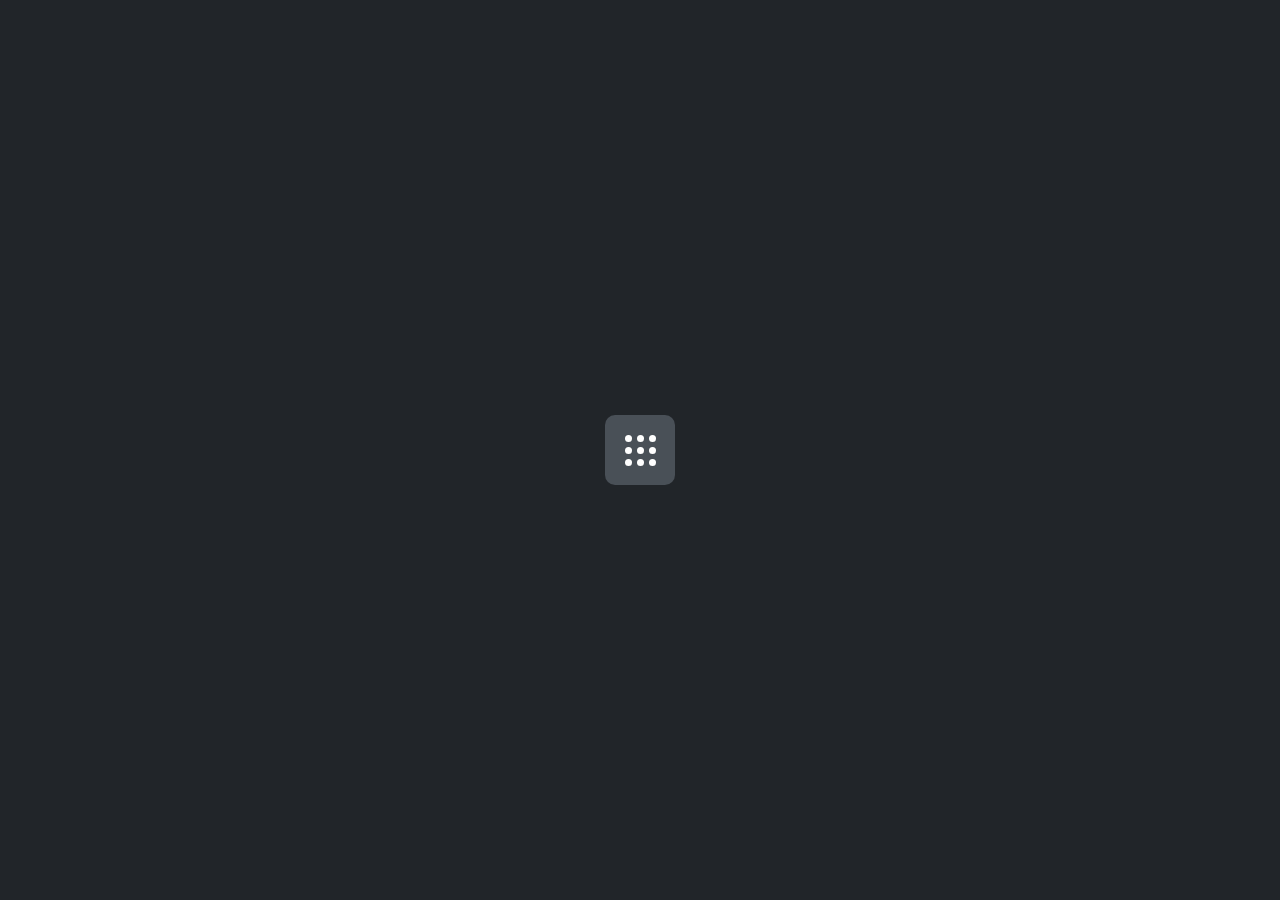
<file: index.html>
<!DOCTYPE html>
<html lang="en">
<head>
    <meta charset="UTF-8">
    <meta name="viewport" content="width=device-width, initial-scale=1.0">
    <title>9 dots</title>
    
    <link href='https://unpkg.com/boxicons@2.1.4/css/boxicons.min.css' rel='stylesheet'>
    <link rel="stylesheet" href="style.css">
    
</head>
<body>
    <div class="navigation">
        <span style="--i:0;--x:0;--y:0"><i class='bx bx-bell'></i></span>
        <span style="--i:1;--x:-1;--y:0"><i class='bx bx-camera' ></i></span>
        <span style="--i:2;--x:1;--y:0"><i class='bx bx-diamond' ></i></span>
        <span style="--i:3;--x:0;--y:-1"><i class='bx bx-message-rounded-dots' ></i></span>
        <span style="--i:4;--x:0;--y:1"><i class='bx bx-alarm' ></i></span>
        <span style="--i:5;--x:1;--y:1"><i class='bx bx-game' ></i></span>
        <span style="--i:6;--x:-1;--y:-1"><i class='bx bx-moon' ></i></span>
        <span style="--i:7;--x:-1;--y:1"><i class='bx bx-droplet' ></i></span>
        <span style="--i:8;--x:1;--y:-1"><i class='bx bx-droplet' ></i></span>
    </div>

    <script>
        let navigation = document.querySelector(".navigation");
        navigation.onclick = function(){
            navigation.classList.toggle("active");
        }
    </script>
</body>
</html>
</file>
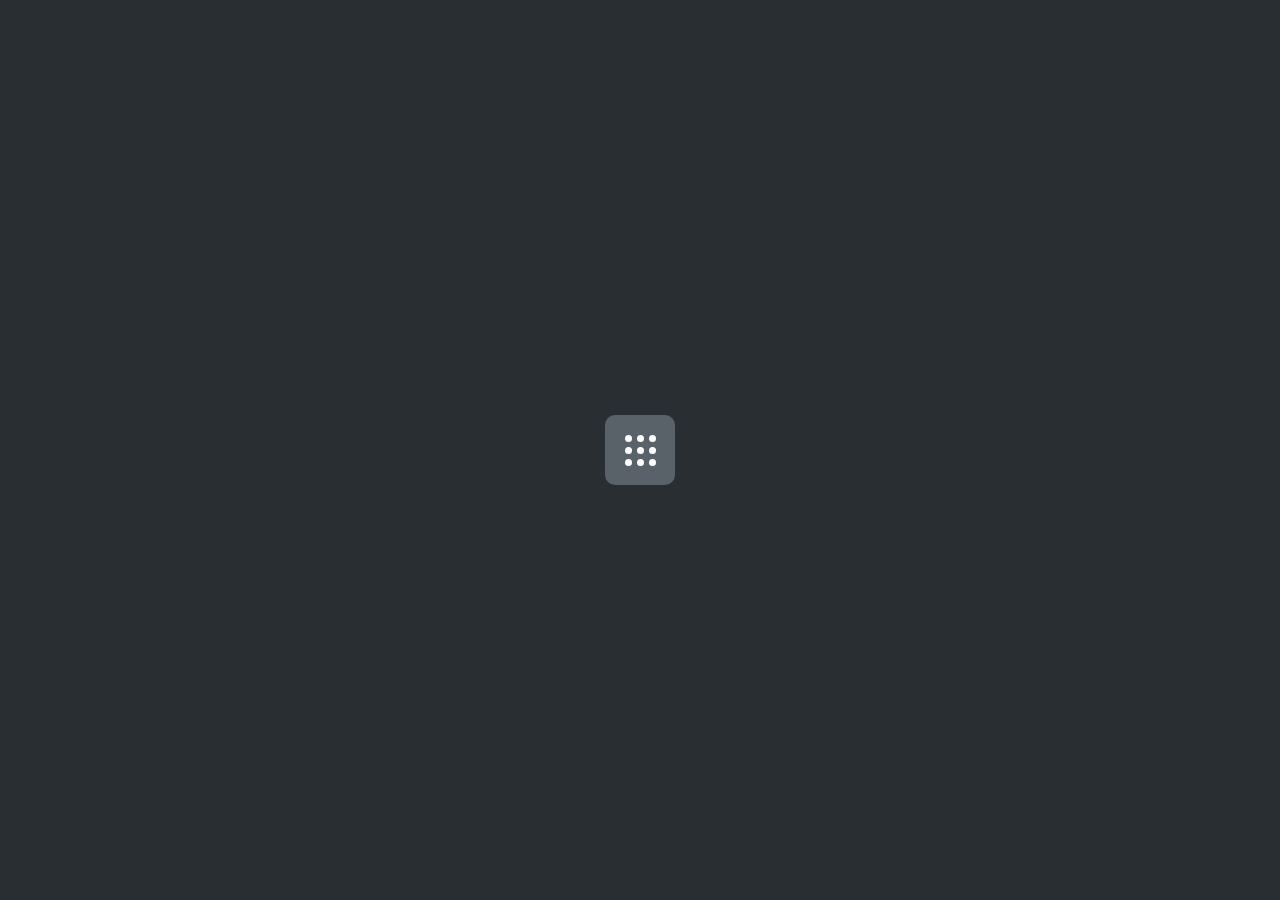
<file: index1.html>
<!DOCTYPE html>
<html lang="en">
<head>
    <meta charset="UTF-8">
    <meta name="viewport" content="width=device-width, initial-scale=1.0">
    <title>9 dots</title>
    <link href='https://unpkg.com/boxicons@2.1.4/css/boxicons.min.css' rel='stylesheet'>
    <link rel="stylesheet" href="style1.css">
</head>
<body>
    <div class="navigation">
        <span style="--i:0;--x:0;--y:0"><i class='bx bxs-balloon'></i></span>
        <span style="--i:1;--x:1;--y:0"><i class='bx bxs-shower' ></i></span>
        <span style="--i:2;--x:-1;--y:0"><i class='bx bxl-graphql' ></i></span>
        <span style="--i:3;--x:0;--y:1"><i class='bx bxs-castle' ></i></span>
        <span style="--i:4;--x:0;--y:-1"><i class='bx bx-universal-access' ></i></span>
        <span style="--i:5;--x:1;--y:1"><i class='bx bx-objects-vertical-center' ></i></span>
        <span style="--i:6;--x:-1;--y:-1"><i class='bx bxl-xing' ></i></span>
        <span style="--i:7;--x:1;--y:-1"><i class='bx bxl-deezer' ></i></span>
        <span style="--i:8;--x:-1;--y:1"><i class='bx bx-cart-download' ></i></span>
    </div>

    <script>
        let navigation = document.querySelector(".navigation");
        navigation.onclick = function(){
            navigation.classList.toggle("active");
        }
    </script>
</body>
</html>
</file>
<file: style.css>
*{
    margin: 0;
    padding: 0;
    box-sizing: border-box;
}

html{
    background-color: #212529;
    display: flex;
    justify-content: center;
    align-items: center;
    min-height: 100vh;
}

.navigation{
    position: relative;
    width: 70px; height: 70px;
    background: #495057;
    border-radius: 10px;
    cursor: pointer;
    justify-content: center;
    align-items: center;
    transition: 0.5s;
    display: flex;
    transition-delay: 0.8s;
}

.navigation.active{
    width: 200px; height: 200px;
    transition-delay: 0s;
}

.navigation span{
    width: 7px; height: 7px;
    position: absolute;
    background: #fff;
    border-radius: 50%;
    transform: translate(calc(12px * var(--x)), calc(12px * var(--y)));
    transition: transform 0.5s, width 0.5s, height 0.5s, background-color 0.1s;
    transition-delay: calc(0.1s * var(--i));
    display: flex;
    justify-content: center;
    align-items: center;
}

.navigation.active span{
    transform: translate(calc(60px * var(--x)), calc(60px * var(--y)));
    width: 45px; height: 45px;
    background-color: #303239;
}

.navigation span .bx{
    font-size: 0rem;
    transition: 0.5s;
}

.navigation.active span .bx{
    font-size: 1.2rem;
    color: white;
}

.navigation.active span:hover .bx{
    color: greenyellow;
    filter: drop-shadow(0 0 2px greenyellow) drop-shadow(0 0 5px greenyellow) drop-shadow(0 0 15px greenyellow);
}
</file>
<file: style1.css>
*{
    margin: 0;
    padding: 0;
    box-sizing: border-box;
}

html{
    min-height: 100vh;
    background-color: #292e33;
    display: flex;
    justify-content: center;
    align-items: center;
}

.navigation{
    width: 70px; height: 70px;
    border-radius: 10px;
    background-color: #596269;
    position: relative;
    display: flex;
    align-items: center;
    justify-content: center;
    transition: 0.5s;
}

.navigation.active{
    width: 200px; height: 200px;
}

.navigation span{
    width: 7px; height: 7px;
    position: absolute;
    background-color: white;
    display: flex;
    justify-content: center;
    align-items: center;
    transform: translate(calc(12px * var(--x)), calc(12px * var(--y)));
    border-radius: 50%;
    transition: background-color 0.5s, transform 0.5s, height 0.5s, width 0.5s;
    transition-delay: calc(0.1s * var(--i));
}

.navigation.active span{
    width: 45px; height: 45px;
    transform: translate(calc(60px * var(--x)), calc(60px * var(--y)));
    background-color: #292e33;
    color: white;
}

.navigation span .bx{
    font-size: 0rem;
}

.navigation.active span .bx{
    font-size: 1.5rem;
    transition: 0.5s;
    transition-delay: font-size 0.5s;
}

.navigation.active span:hover .bx{
    color: greenyellow;
    filter: drop-shadow(0 0 2px greenyellow) drop-shadow(0 0 5px greenyellow) drop-shadow(0 0 10px greenyellow);
}
</file>
